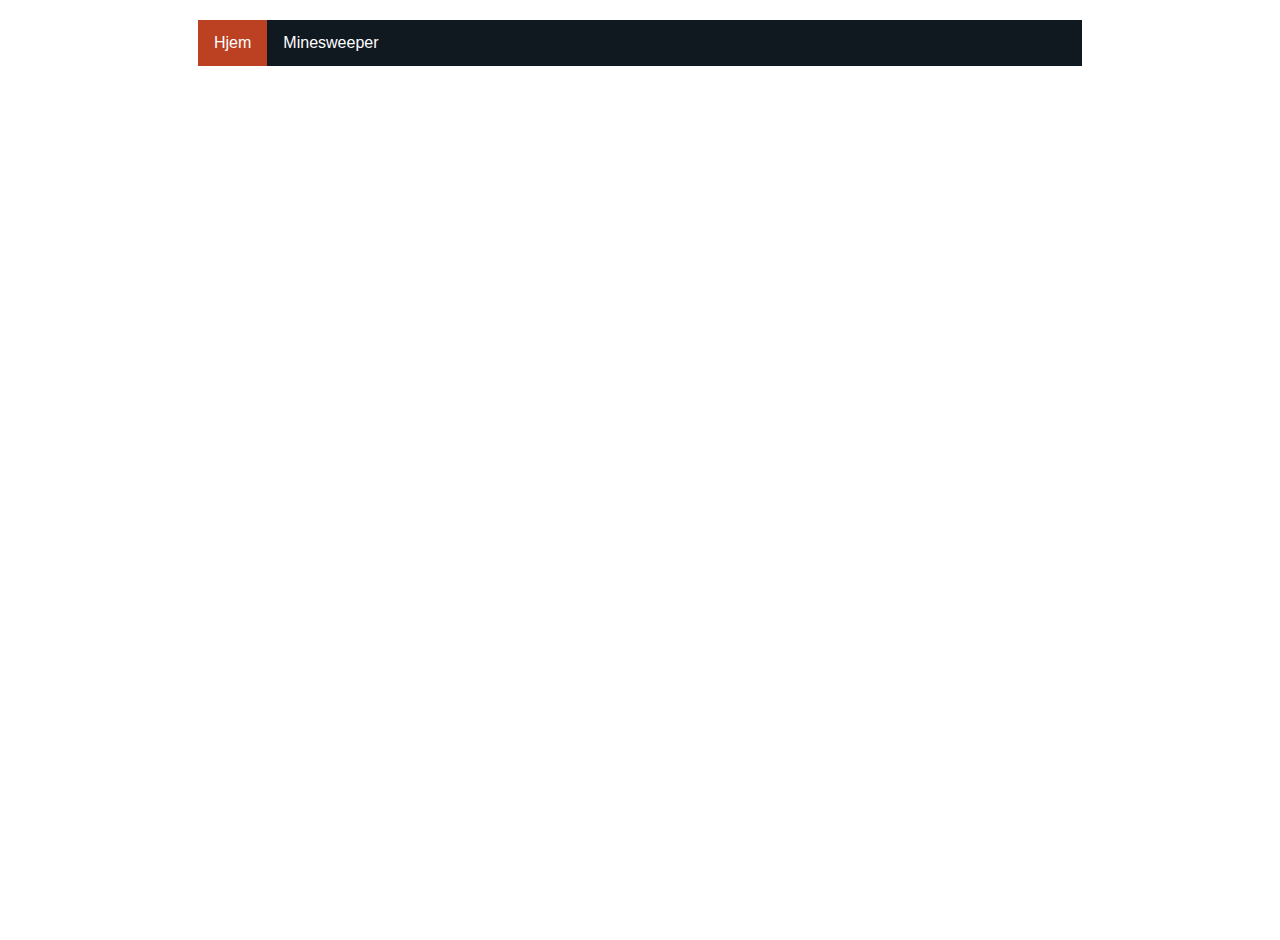
<file: website/index.html>
<!DOCTYPE html>
<html>

<head>
    <script data-ad-client="ca-pub-8687360445338631" async src="https://pagead2.googlesyndication.com/pagead/js/adsbygoogle.js"></script>
    
    <!-- Global site tag (gtag.js) - Google Analytics -->
    <script async src="https://www.googletagmanager.com/gtag/js?id=UA-157566969-1"></script>
    <script>
      window.dataLayer = window.dataLayer || [];
      function gtag(){dataLayer.push(arguments);}
      gtag('js', new Date());

      gtag('config', 'UA-157566969-1');
    </script>
    
    
    <title>Runar Saur Modahl</title>
    <meta charset="utf-8" />
    <link rel="stylesheet" type="text/css" href="stilark.css" />
</head>

<body>
    <div id="wrapper">
        <header>
        </header>
        <nav>
            <ul>
                <li><a href="index.html" class="active">Hjem</a></li>
                <li><a href="minesweeper/index.html">Minesweeper</a></li>
            </ul>
        </nav>
        <main>
        </main>
        <footer>
        </footer>
    </div>
</body>

</html>
</file>
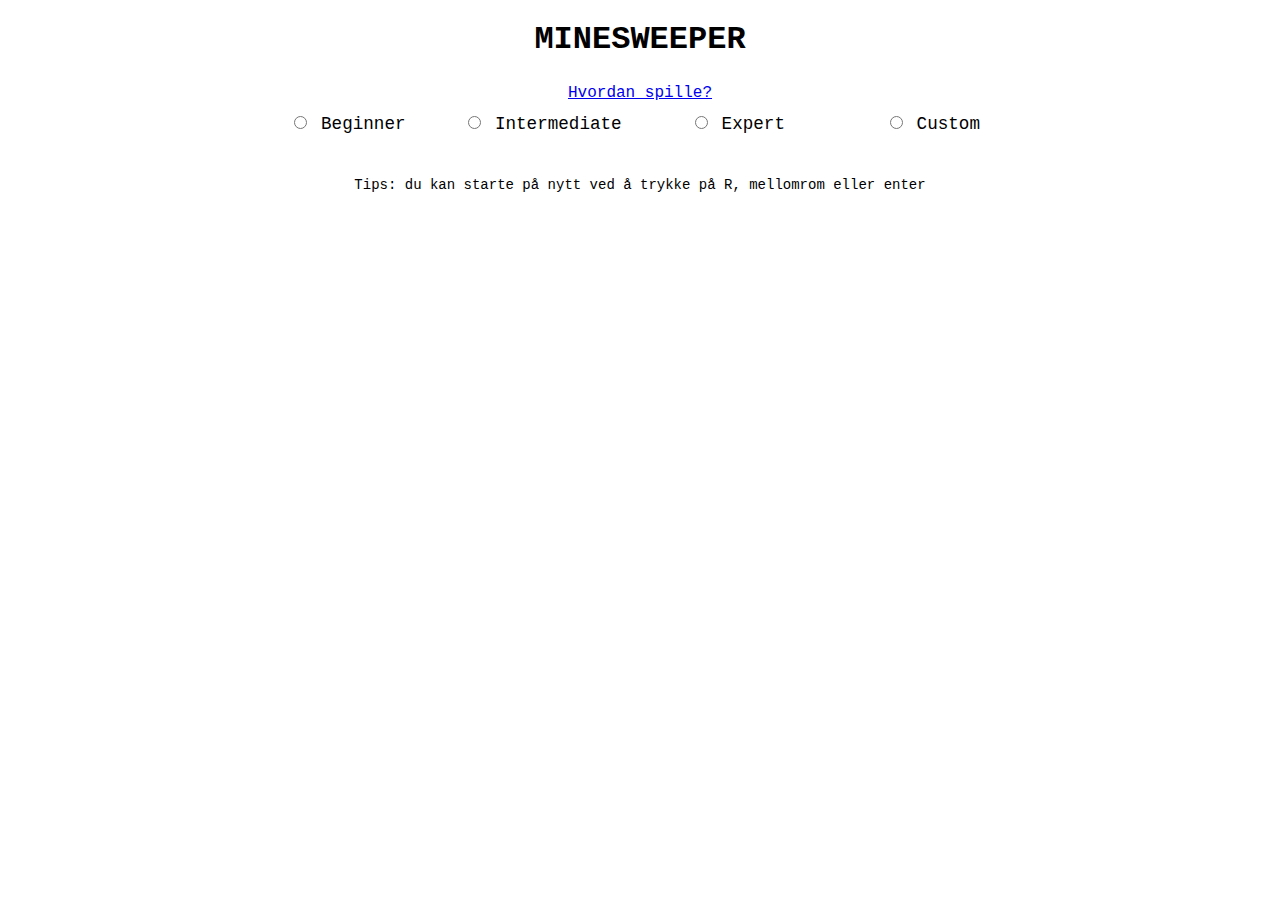
<file: website/minesweeper/index.html>
<!-- Laget av Runar Saur Modahl -->
<!DOCTYPE html>
<html lang="nb">

<head>
    <!-- Global site tag (gtag.js) - Google Analytics -->
    <script async src="https://www.googletagmanager.com/gtag/js?id=UA-157566969-1"></script>
    <script>
      window.dataLayer = window.dataLayer || [];
      function gtag(){dataLayer.push(arguments);}
      gtag('js', new Date());

      gtag('config', 'UA-157566969-1');
    </script>

    <meta charset="UTF-8" />
    <link rel="icon" type="image/png" href="bomb.png">
    <link rel="stylesheet" href="style.css" />
    <title>Minesweeper</title>
</head>

<body>
    <div id="wrapper">
        <h1>MINESWEEPER</h1>
        <p><a href="hjelp.html" style="font-size: 16px;">Hvordan spille?</a></p>
        <form id="spillModusForm">
            <label><input type="radio" name="gamemode" value="beginner" onclick="skjulCustom()" /> Beginner</label>
            <label><input type="radio" name="gamemode" value="intermediate" onclick="skjulCustom()" /> Intermediate</label>
            <label><input type="radio" name="gamemode" value="expert" onclick="skjulCustom()" /> Expert</label>
            <label><input type="radio" name="gamemode" value="custom" onclick="visCustom()" /> Custom</label>
        </form>
        <div id="customSettings" style="display: none;">
            <input type="number" name="bredde" id="bredde" placeholder="Bredde" min="4" max="50" />
            <input type="number" name="hoyde" id="hoyde" placeholder="Høyde" min="4" max="30" />
            <input type="number" name="bomber" id="bomber" placeholder="Bomber" min="1" max="300" />
        </div>
        <button id="startknapp" onclick="startSpill()" style="display: none;">Start</button>
        <p id="tid"></p>
        <p id="highscore"></p>
        <p id="bomberIgjen"></p>
        <h2 id="resultat"></h2>
        <br>
        <p style="font-size: 14px;">Tips: du kan starte på nytt ved å trykke på R, mellomrom eller enter</p>

        <div id="gamesection"></div>
    </div>

    <script src="script.js"></script>
</body>

</html>
</file>
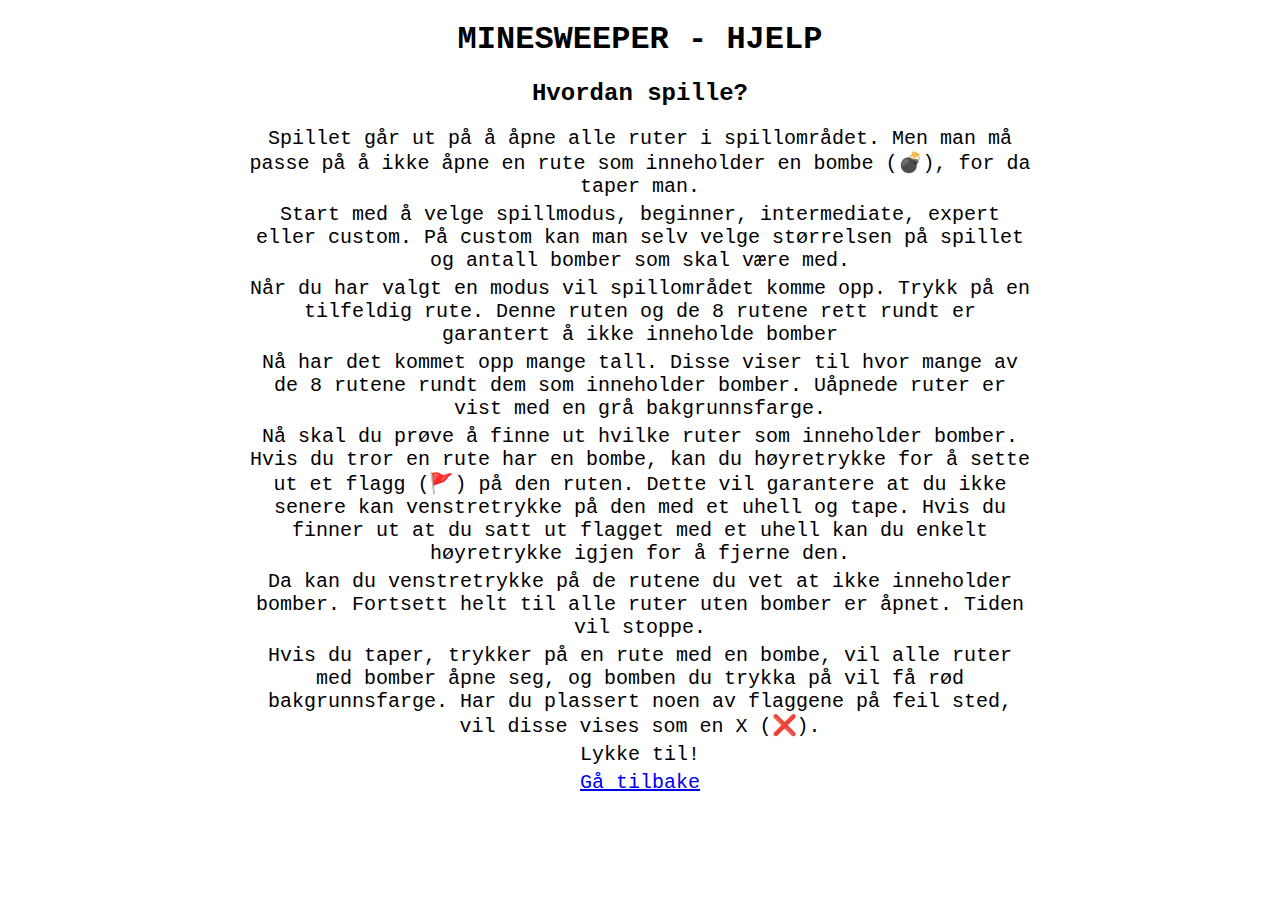
<file: website/minesweeper/hjelp.html>
<!-- Laget av Runar Saur Modahl -->
<!DOCTYPE html>
<html lang="nb">

<head>
    <!-- Global site tag (gtag.js) - Google Analytics -->
    <script async src="https://www.googletagmanager.com/gtag/js?id=UA-157566969-1"></script>
    <script>
      window.dataLayer = window.dataLayer || [];
      function gtag(){dataLayer.push(arguments);}
      gtag('js', new Date());

      gtag('config', 'UA-157566969-1');
    </script>

    <meta charset="UTF-8" />
    <link rel="icon" type="image/png" href="bomb.png">
    <link rel="stylesheet" href="style.css" />
    <title>Minesweeper - hjelp</title>
</head>

<body>
    <div id="wrapper" style="max-width: 800px;">
        <h1>MINESWEEPER - HJELP</h1>
        <h2>Hvordan spille?</h2>
        <p>Spillet går ut på å åpne alle ruter i spillområdet. Men man må passe på å ikke åpne en rute som inneholder en
            bombe (💣), for da taper man.</p>
        <p>Start med å velge spillmodus, beginner, intermediate, expert eller custom. På custom kan man selv velge
            størrelsen på spillet og antall bomber som skal være med.</p>
        <p>Når du har valgt en modus vil spillområdet komme opp. Trykk på en tilfeldig rute. Denne ruten og de 8 rutene
            rett rundt er garantert å ikke inneholde bomber</p>
        <p>Nå har det kommet opp mange tall. Disse viser til hvor mange av de 8 rutene rundt dem som inneholder bomber.
            Uåpnede ruter er vist med en grå bakgrunnsfarge.</p>
        <p>Nå skal du prøve å finne ut hvilke ruter som inneholder bomber. Hvis du tror en rute har en bombe, kan du
            høyretrykke for å sette ut et flagg (🚩) på den ruten. Dette vil garantere at du ikke senere kan venstretrykke på
            den med et uhell og tape. Hvis du finner ut at du satt ut flagget med et uhell kan du enkelt høyretrykke
            igjen for å fjerne den.</p>
        <p>Da kan du venstretrykke på de rutene du vet at ikke inneholder bomber. Fortsett helt til alle ruter uten
            bomber er åpnet. Tiden vil stoppe.</p>
        <p>Hvis du taper, trykker på en rute med en bombe, vil alle ruter med bomber åpne seg, og bomben du trykka på
            vil få rød bakgrunnsfarge. Har du plassert noen av flaggene på feil sted, vil disse vises som en X (❌).</p>
        <p>Lykke til!</p>
        <p style="margin-bottom: 30px;"><a href="index.html">Gå tilbake</a></p>
    </div>
</body>

</html>
</file>
<file: website/stilark.css>
body {
	/*background-image: linear-gradient(to bottom right, #FF6319, #FFFFFF);*/
	font-family: "Helvetica", sans-serif;
    margin: 0;
}
main {
    padding-bottom: 60px;
    position: relative;
}
footer {
    position: absolute;
    bottom: 0;
    width: 100%;
    height: 60px;
}
#wrapper{
	margin: 0 auto;
	max-width: 884px;
	background-color: white;
    padding: 20px;
    min-height: 100vh;
    position: relative;
}
nav ul {
    list-style-type: none;
    margin: 0;
    padding: 0;
    overflow: hidden;
    background-color: #101820;
}

nav li {	
    float: left;
}

nav li a {
    display: block;
    color: white;
    text-align: center;
    padding: 14px 16px;
    text-decoration: none;
}

nav li a:hover {
    background-color: #463940;
}

.active {
    background-color: #BC4123;
}

.banner {
	width: 100%;
	max-width: 100vw;
}

td, th {
	border: 1px solid black;
	padding: 3px 5px;
}

table {
	border-collapse: collapse;
}

th {
	text-align: center;
	background-color: #BC4123;
	font-size: 17px;
	color: #0B172A;
}

td {
	text-align: left;
}

input, select {
	display: block;
	margin-top: 2px;
	margin-bottom: 30px;
	color: #666666; 
	border: 1px solid rgba(0,0,0,0.1);
	border-radius: 4px;
	padding: 5px;
	box-shadow: 0 1px 5px rgba(0,0,0,0.7);
	min-width: 130px;
	width: 50%;
}
	
button {
	padding: 10px;
	color: white;
	border: 1px solid rgba(0, 0, 0, 0.1);
	border-radius: 4px;
	background-color: #BC4123;
	box-shadow: 0 1px 5px rgba(0, 0, 0, 0.7);
}

button:active {
	transform: translate(2px,2px);
}
</file>
<file: website/minesweeper/style.css>
/* Laget av Runar Saur Modahl */

body {
    font-family: 'Courier New', Courier, monospace;
    text-align: center;
    margin: 0;
    padding: 0;
}

#wrapper {
    margin: 0 auto;
}

#gamesection {
    /* ikke lov å markere text i spillfeltet */
    -webkit-touch-callout: none;
    -webkit-user-select: none;
    -khtml-user-select: none;
    -moz-user-select: none;
    -ms-user-select: none;
    user-select: none;

    margin-bottom: 20px;
}

span {
    display: inline-block;
    box-sizing: border-box;
    padding: 0;
    margin: 0;
}

p {
    font-size: 1.25em;
    margin: 5px;
}

.ikkeOpnet {
    background-color: darkgrey;
    cursor: pointer;
    border-top: 3px solid white;
    border-left: 3px solid white;
    border-bottom: 3px solid #555;
    border-right: 3px solid #555;
    margin-bottom: -5px;
}

.opnet,
.flagged,
.💣 {
    margin-bottom: -10px;
}

#customSettings,
#spillModusForm {
    display: flex;
}

input[type=number] {
    width: 100%;
    justify-content: center;
    padding: 12px 20px;
    margin: 8px 0;
    display: inline-block;
    border: 1px solid #ccc;
    border-radius: 4px;
    box-sizing: border-box;
}

label {
    width: 100%;
}

form {
    margin: 10px;
    font-size: 1.1em;
}

button {
    background-color: #FF7E7A;
    border: none;
    color: white;
    padding: 15px 32px;
    margin: 10px;
    text-align: center;
    text-decoration: none;
    display: inline-block;
    font-size: 16px;
    border-radius: 10px;
}

button:hover {
    background-color: rgb(255, 164, 161);
    cursor: pointer;
}

button:focus {
    outline: none;
}
</file>
